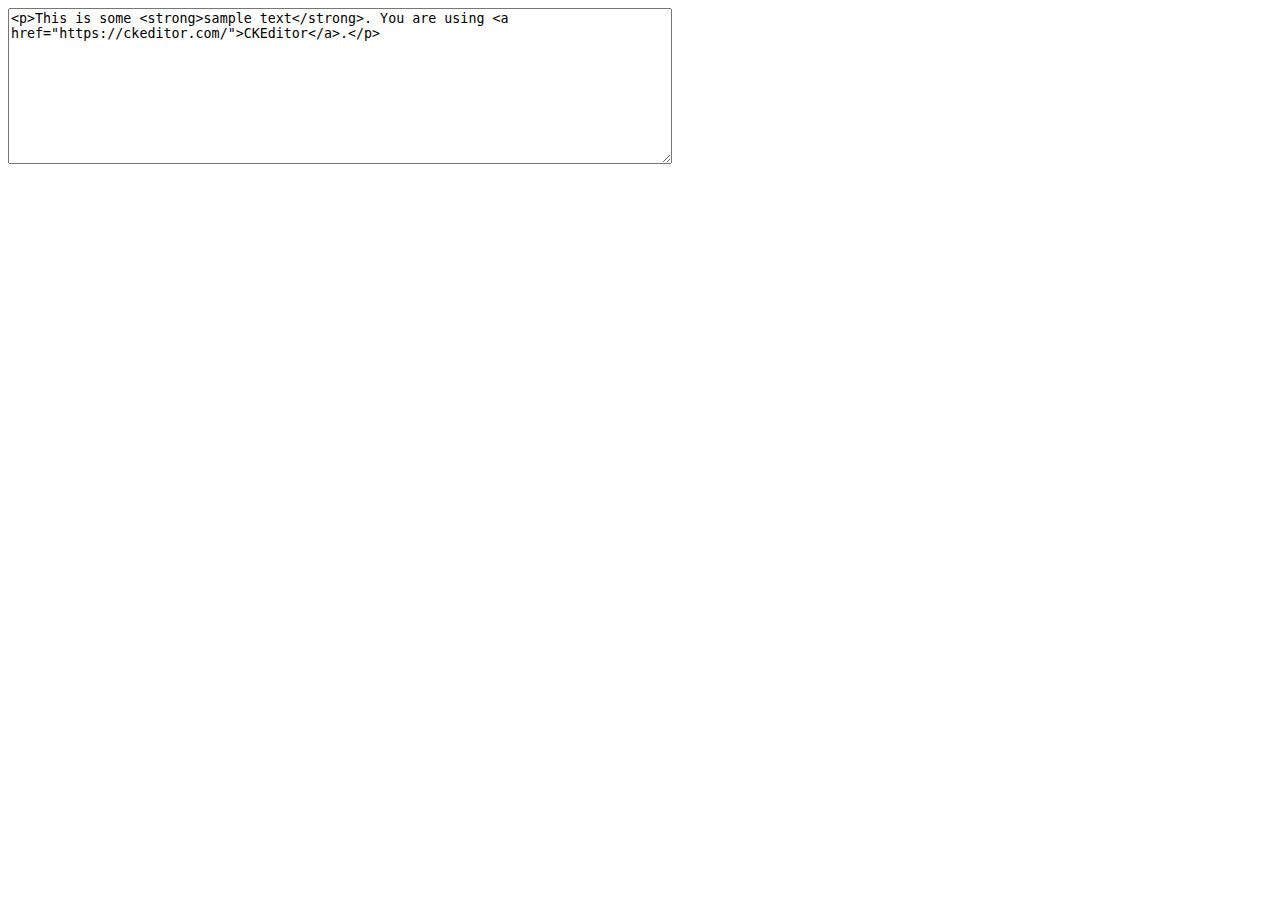
<file: static/ckeditor/ckeditor/plugins/index.html>
<!doctype html>
<html lang="en">

<head>
  <meta charset="utf-8">
  <meta name="robots" content="noindex, nofollow">
  <title>Easy Image Plugin</title>
  <script src="https://cdn.ckeditor.com/4.14.1/standard-all/ckeditor.js"></script>
</head>

<body>
  <textarea cols="80" id="editor1" name="editor1" rows="10" data-sample-short>&lt;p&gt;This is some &lt;strong&gt;sample text&lt;/strong&gt;. You are using &lt;a href=&quot;https://ckeditor.com/&quot;&gt;CKEditor&lt;/a&gt;.&lt;/p&gt;</textarea>
  <script>
    // Don't forget to add CSS for your custom styles.
    CKEDITOR.addCss('figure[class*=easyimage-gradient]::before { content: ""; position: absolute; top: 0; bottom: 0; left: 0; right: 0; }' +
      'figure[class*=easyimage-gradient] figcaption { position: relative; z-index: 2; }' +
      '.easyimage-gradient-1::before { background-image: linear-gradient( 135deg, rgba( 115, 110, 254, 0 ) 0%, rgba( 66, 174, 234, .72 ) 100% ); }' +
      '.easyimage-gradient-2::before { background-image: linear-gradient( 135deg, rgba( 115, 110, 254, 0 ) 0%, rgba( 228, 66, 234, .72 ) 100% ); }');

    CKEDITOR.replace('editor1', {
      extraPlugins: 'easyimage',
      removePlugins: 'image',
      removeDialogTabs: 'link:advanced',
      toolbar: [{
          name: 'document',
          items: ['Undo', 'Redo']
        },
        {
          name: 'styles',
          items: ['Format']
        },
        {
          name: 'basicstyles',
          items: ['Bold', 'Italic', 'Strike', '-', 'RemoveFormat']
        },
        {
          name: 'paragraph',
          items: ['NumberedList', 'BulletedList']
        },
        {
          name: 'links',
          items: ['Link', 'Unlink']
        },
        {
          name: 'insert',
          items: ['EasyImageUpload']
        }
      ],
      height: 630,
      cloudServices_uploadUrl: 'https://33333.cke-cs.com/easyimage/upload/',
      // Note: this is a token endpoint to be used for CKEditor 4 samples only. Images uploaded using this token may be deleted automatically at any moment.
      // To create your own token URL please visit https://ckeditor.com/ckeditor-cloud-services/.
      cloudServices_tokenUrl: 'https://33333.cke-cs.com/token/dev/ijrDsqFix838Gh3wGO3F77FSW94BwcLXprJ4APSp3XQ26xsUHTi0jcb1hoBt',
      easyimage_styles: {
        gradient1: {
          group: 'easyimage-gradients',
          attributes: {
            'class': 'easyimage-gradient-1'
          },
          label: 'Blue Gradient',
          icon: 'https://ckeditor.com/docs/ckeditor4/4.14.1/examples/assets/easyimage/icons/gradient1.png',
          iconHiDpi: 'https://ckeditor.com/docs/ckeditor4/4.14.1/examples/assets/easyimage/icons/hidpi/gradient1.png'
        },
        gradient2: {
          group: 'easyimage-gradients',
          attributes: {
            'class': 'easyimage-gradient-2'
          },
          label: 'Pink Gradient',
          icon: 'https://ckeditor.com/docs/ckeditor4/4.14.1/examples/assets/easyimage/icons/gradient2.png',
          iconHiDpi: 'https://ckeditor.com/docs/ckeditor4/4.14.1/examples/assets/easyimage/icons/hidpi/gradient2.png'
        },
        noGradient: {
          group: 'easyimage-gradients',
          attributes: {
            'class': 'easyimage-no-gradient'
          },
          label: 'No Gradient',
          icon: 'https://ckeditor.com/docs/ckeditor4/4.14.1/examples/assets/easyimage/icons/nogradient.png',
          iconHiDpi: 'https://ckeditor.com/docs/ckeditor4/4.14.1/examples/assets/easyimage/icons/hidpi/nogradient.png'
        }
      },
      easyimage_toolbar: [
        'EasyImageFull',
        'EasyImageSide',
        'EasyImageGradient1',
        'EasyImageGradient2',
        'EasyImageNoGradient',
        'EasyImageAlt'
      ]
    });
  </script>
</body>

</html>
</file>
